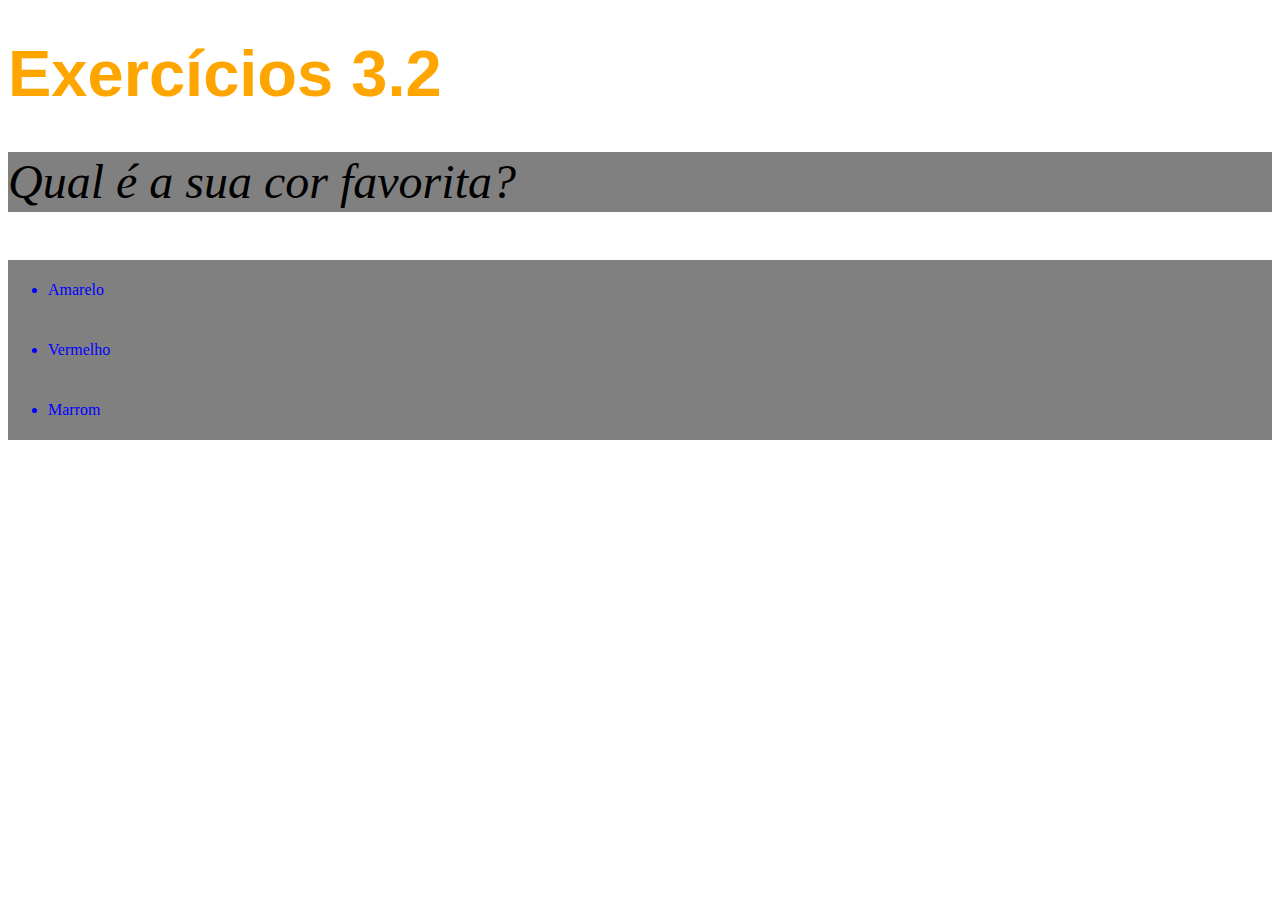
<file: fundamentos/bloco-3-introducao-html-css/dia-3.2-estruturas-de-pagina/index.html>
<!DOCTYPE html>
<html lang="pt-br">
  <head>
    <meta charset="UTF-8">
    <link rel="stylesheet" type="text/css" href="./style.css">
    <title>HTML</title>
  </head>
  <body>
    <h1>Exercícios 3.2</h1>
    <p class="cor-p-ul">Qual é a sua cor favorita?</p>
    <ul class="cor-p-ul">
      <li>Amarelo</li>
      <li>Vermelho</li>
      <li>Marrom</li>
    </ul>
  </body>
</html>
</file>
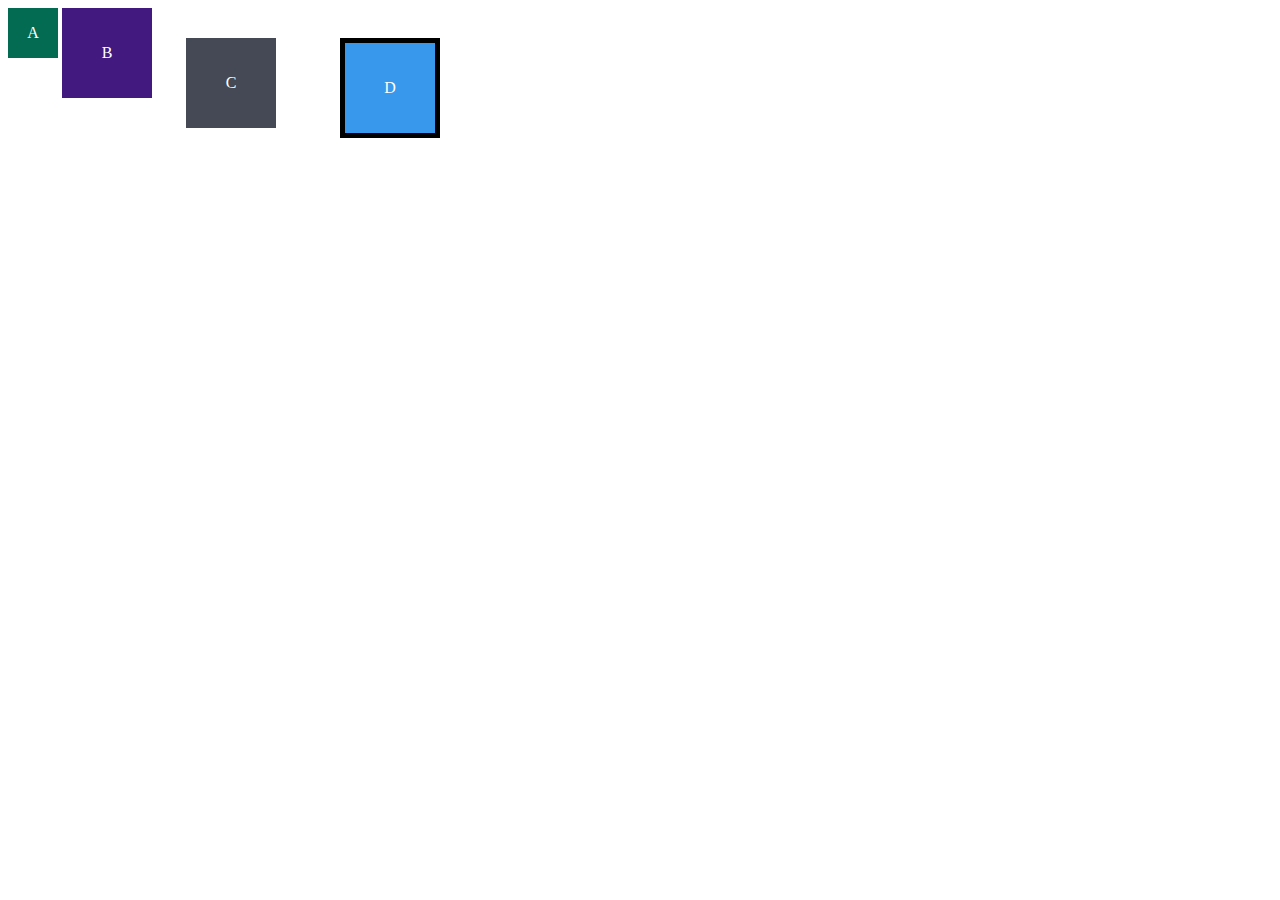
<file: fundamentos/bloco-3-introducao-html-css/dia-3.3/index.html>
<!DOCTYPE html>
<html lang="en">
<head>
  <meta charset="UTF-8">
  <meta name="viewport" content="width=device-width, initial-scale=1.0">
  <title>Exercício de Fixação: box model</title>
  <link rel="stylesheet" href="style.css">
</head>
<body>
  <div class="caixa width-and-height" style="background: #036b52">A</div>
  <div class="caixa width-and-height padding" style="background: #41197f;">B</div>
  <div class="caixa width-and-height padding margin" style="background: #444955">C</div>
  <div class="caixa width-and-height padding margin border" style="background: #3898EC">D</div>
</body>
</html>
</file>
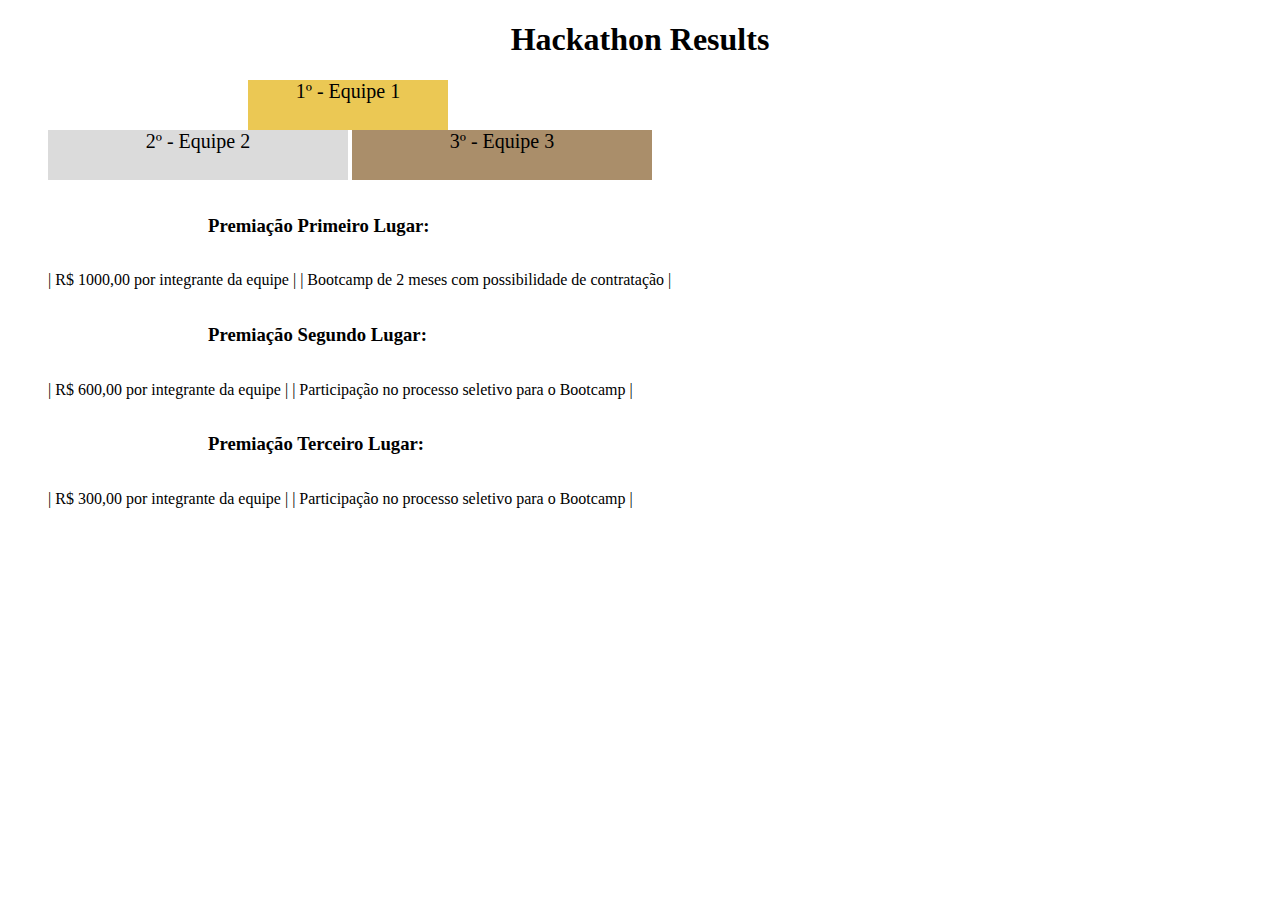
<file: fundamentos/bloco-3-introducao-html-css/dia-3.4/index.html>
<!DOCTYPE html>
<html lang="pt">
  <head>
    <meta charset="UTF-8">
    <meta name="viewport" content="width=device-width, initial-scale=1.0">
    <link rel="stylesheet" href="./style.css">
    <title>Ranking</title>
  </head>
  <body>
    <header>
      <h1>Hackathon Results</h1>
    </header>
    <section>
      <ul class="podium">
        <li class="first">1º - Equipe 1</li>
        <li class="second">2º - Equipe 2</li>
        <li class="third">3º - Equipe 3</li>
      </ul>
    </section>
    <section class="premiações">
      <h3 class="premiações-header">Premiação Primeiro Lugar:</h3>
      <ul>
        <li>| R$ 1000,00 por integrante da equipe |</li>
        <li>| Bootcamp de 2 meses com possibilidade de contratação |</li>
      </ul>
      <h3 class="premiações-header">Premiação Segundo Lugar:</h3>
      <ul>
        <li>| R$ 600,00 por integrante da equipe |</li>
        <li>| Participação no processo seletivo para o Bootcamp |</li>
      </ul>
      <h3 class="premiações-header">Premiação Terceiro Lugar:</h3>
      <ul>
        <li>| R$ 300,00 por integrante da equipe |</li>
        <li>| Participação no processo seletivo para o Bootcamp |</li>
      </ul>
    </section>
  </body>
</html>
</file>
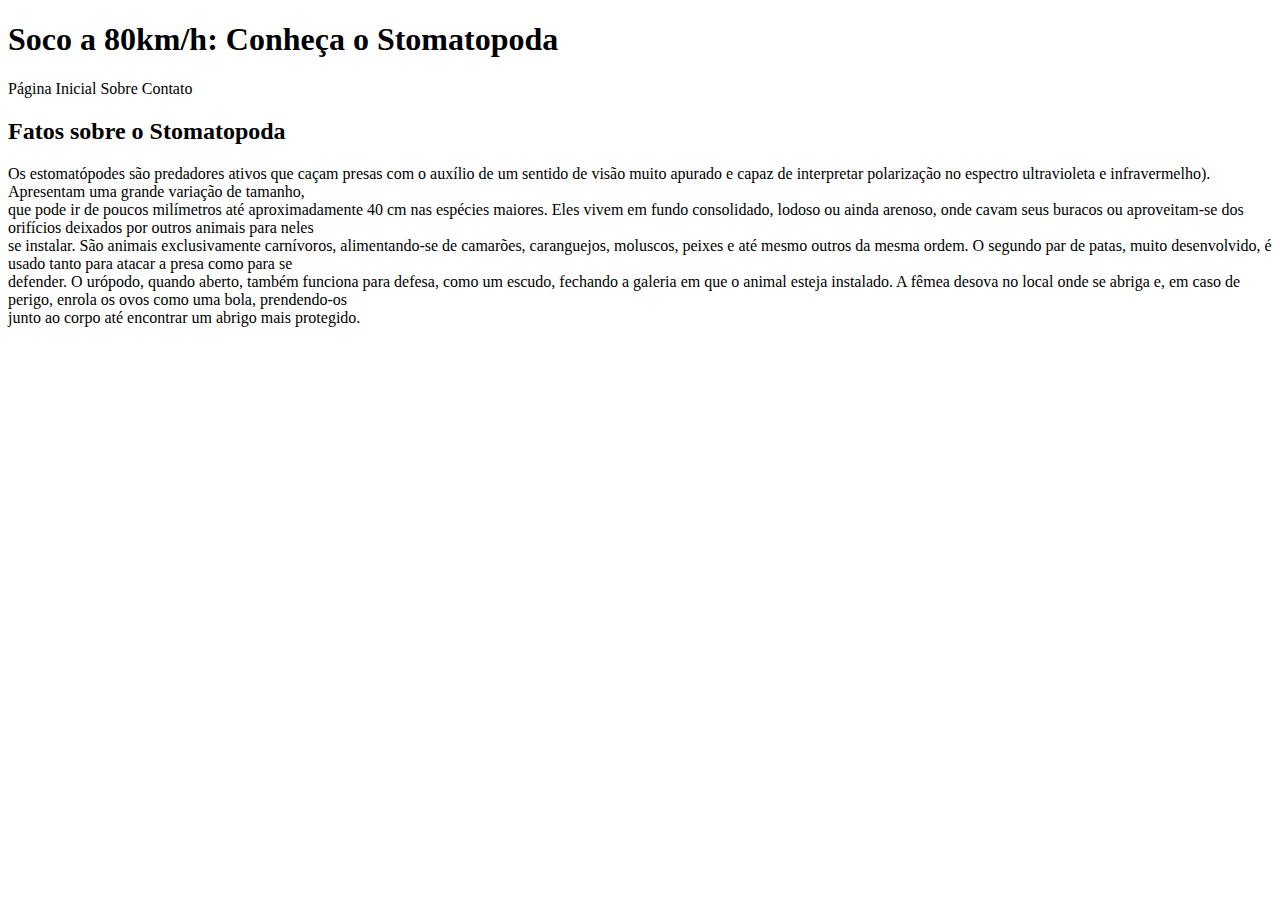
<file: fundamentos/bloco-3-introducao-html-css/dia-3.4/exercicio-2/index.html>
<!DOCTYPE html>
<html>
  <head>
    <meta charset="UTF-8" />
    <meta name="viewport" content="width=device-width" />
    <title>Soco a 80km/h: Conheça o Stomatopoda</title>
</head>
  <body>
    <header>
        <h1>Soco a 80km/h: Conheça o Stomatopoda</h1>
    </header>
    <nav>
        <a>Página Inicial</a>
        <a>Sobre</a>
        <a>Contato</a>
    </nav>
    <main>
        <section>
            <header>
                <h2>Fatos sobre o Stomatopoda</h2>
            </header>
            <article>    
                
                <p>Os estomatópodes são predadores ativos que caçam presas com o auxílio de um sentido de visão muito apurado e capaz de interpretar polarização no espectro ultravioleta e infravermelho). Apresentam uma grande variação de tamanho,<br>
                que pode ir de poucos milímetros até aproximadamente 40 cm nas espécies maiores. Eles vivem em fundo consolidado, lodoso ou ainda arenoso, onde cavam seus buracos ou aproveitam-se dos orifícios deixados por outros animais para neles<br>
                se instalar. São animais exclusivamente carnívoros, alimentando-se de camarões, caranguejos, moluscos, peixes e até mesmo outros da mesma ordem. O segundo par de patas, muito desenvolvido, é usado tanto para atacar a presa como para se<br>
                 defender. O urópodo, quando aberto, também funciona para defesa, como um escudo, fechando a galeria em que o animal esteja instalado. A fêmea desova no local onde se abriga e, em caso de perigo, enrola os ovos como uma bola, prendendo-os<br>
                junto ao corpo até encontrar um abrigo mais protegido.</p>
            </article>
        </section>
    </main>
  </body>
</html>
</file>
<file: fundamentos/bloco-3-introducao-html-css/dia-3.2-estruturas-de-pagina/style.css>
body{
    font-size: 16px;
    line-height: 60px;
}
h1{
    font-size: 65px;
    font-family: sans-serif;
    color: orange;
}
p{
    font-weight: 600px;
    font-size: 3em;
    font-style: italic;
}
ul{
    color: blue;
}
#vermelho{
    background-color: red;
}
#amarelo{
    background-color: yellow;
}
#marrom{
    background-color: brown;
}
.cor-p-ul{
    background-color: grey;
}
</file>
<file: fundamentos/bloco-3-introducao-html-css/dia-3.3/style.css>
.caixa {
    color: white;
    display: inline-block;
    line-height: 50px;
    text-align: center;
    vertical-align: top;
  }
  
  .width-and-height {
    height: 50px;
    width: 50px;
  }
  
  /* insira na classe abaixo um padding de 20px para aplicá-lo aos itens B, C e D */
  .padding {
    padding: 20px;
  }
  
  /* insira na classe abaixo uma margem de 30px para aplicá-la aos itens C e D */
  .margin {
    margin: 30px;
  }
  
  /* insira na classe abaixo uma borda com valor '5px solid black' para aplicá-la ao item D */
  .border {
    border: 5px solid black;
  }
</file>
<file: fundamentos/bloco-3-introducao-html-css/dia-3.4/style.css>
h1 {
    text-align: center;
  }

  .first {
    background-color: rgb(235, 200, 84);
    font-size: 20px;
    height: 50px;
    text-align: center;
    width: 200px;
    display: block;
    margin-left: 200px;
  }

  .second {
    background-color: rgb(219, 219, 219);
    font-size: 20px;
    height: 50px;
    text-align: center;
    width: 300px;
    display: inline-block;
  }

  .third {
    background-color: rgb(170, 142, 106);
    font-size: 20px;
    height: 50px;
    text-align: center;
    width: 300px;
    display: inline-block;
  }

  .premiações li{
    display: inline-block;
  }

  .premiações-header{
    display: inline-block;
    margin-left: 200px;
  }
</file>
